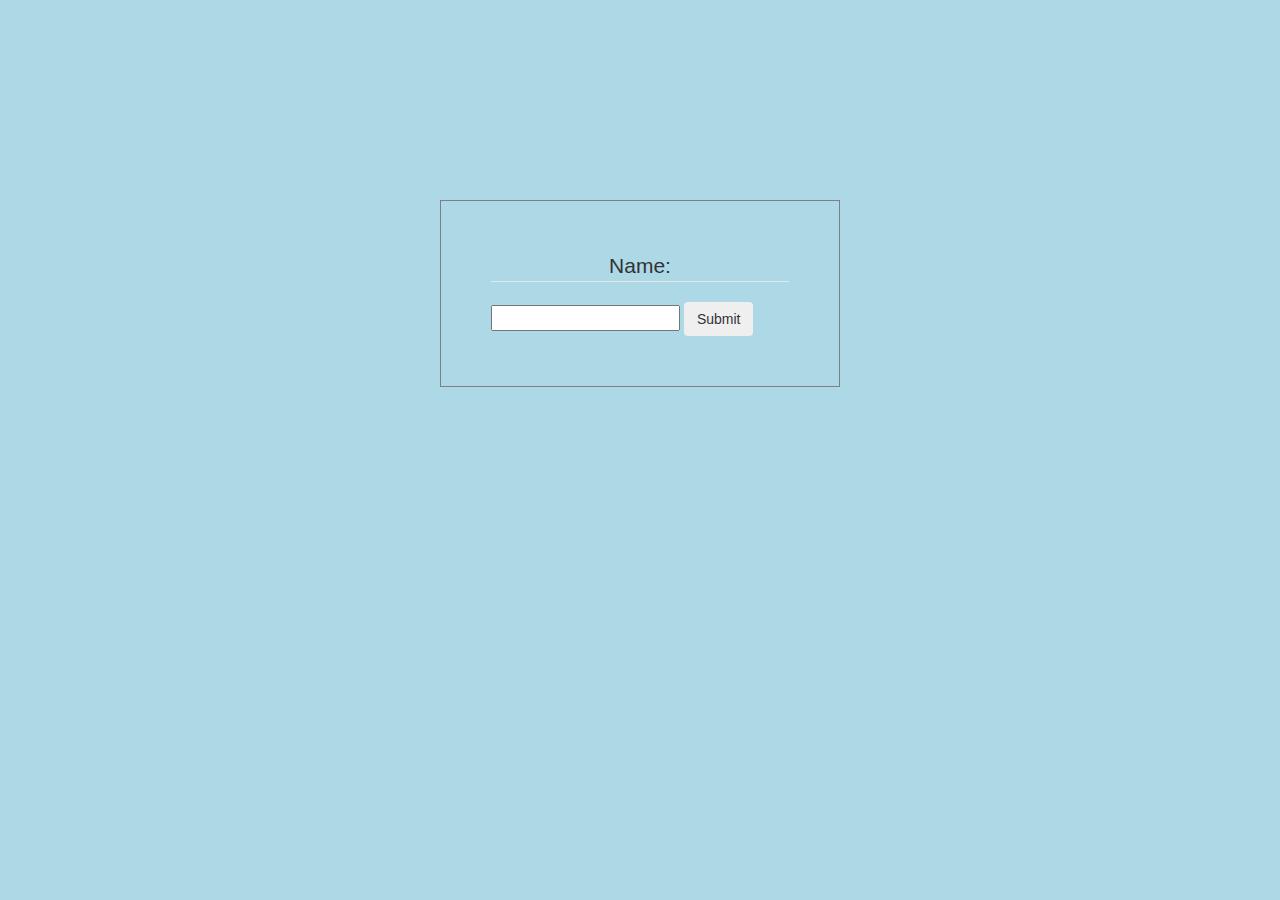
<file: firstForm/index.html>
<!DOCTYPE html>
<html lang="en">
<head>
	<meta charset="UTF-8">
	<title>Document</title>
	<link rel="stylesheet" href="https://maxcdn.bootstrapcdn.com/bootstrap/3.3.7/css/bootstrap.min.css" integrity="sha384-BVYiiSIFeK1dGmJRAkycuHAHRg32OmUcww7on3RYdg4Va+PmSTsz/K68vbdEjh4u" crossorigin="anonymous">
	<link rel="stylesheet" href="main.css">
</head>
<body class="lightBlue">
	<div class="container">
	<form action="#">
		<fieldset>
			<legend class="question">Name:</legend>
		</fieldset>


		<div>

			<input type="text" name ="name" id="name"/>
			<input type="text" name ="Street_Address" id="Street_Address" />
			<input type="text" name ="city" id="city"/>
			<input type="text" name ="state" id="state"/>
			<input type="text" name ="zip" id="zip"/>
			<input type="email" name ="email" id="email"/>
			<input type="phone" name ="phone" id="phone"/>
			<input type="text" name ="dateOfBirth" id="dateOfBirth"/>
			<input type="text" name ="income" id="income"/>

			<button type="submit" class="button btn btn-defaul " id ="submitBtn_Name">Submit</button>
			<button type="submit" class="button btn btn-defaul " id ="submitBtn_Street_Address">Submit</button>
			<button type="submit" class="button btn btn-defaul " id ="submitBtn_City">Submit</button>
			<button type="submit" class="button btn btn-defaul " id ="submitBtn_State">Submit</button>
			<button type="submit" class="button btn btn-defaul " id ="submitBtn_Zip">Submit</button>
			<button type="submit" class="button btn btn-defaul " id ="submitBtn_Email">Submit</button>
			<button type="submit" class="button btn btn-defaul " id ="submitBtn_Phone">Submit</button>
			<button type="submit" class="button btn btn-defaul " id ="submitBtn_DateofBirth">Submit</button>
			<button type="submit" class="button btn btn-defaul " id ="submitBtn_male">Male</button>
			<button type="submit" class="button btn btn-defaul " id ="submitBtn_female">Female</button>
			<button type="submit" class="button btn btn-defaul " id ="submitBtn_single">Single</button>
			<button type="submit" class="button btn btn-defaul " id ="submitBtn_married">Married</button>
			<button type="submit" class="button btn btn-defaul " id ="submitBtn_Income">Submit</button>
			<button type="submit" class="button btn btn-defaul " id ="submitBtn_Checked"></button>
		</div>
		
	</form>
	<script src="https://code.jquery.com/jquery-3.1.0.min.js"></script>
  	<script type="text/javascript" src="app.js"></script>
  	</div>
</body>
</html>
</file>
<file: firstForm/main.css>
.lightBlue {
    background-color: lightblue;
}

.lightOrange {
	background-color: #EA811D;
}

.lightPurple {
	background-color: #C98ECA;
}

.lightGray {
	background-color: #CBCACC;
}

.container {
	margin: 200px auto;
	border: 1px gray solid;
	max-width: 400px;
	padding: 50px;
}

textarea {
	width: 300px;
	height: 100px;
}

.question {
	text-align: center;
}

.button {
	display: inline-block;
	margin-left: auto;
	margin-right: auto;
}

.sendPicture {
	display: inline-block;
	margin-bottom: 20;
}
</file>
